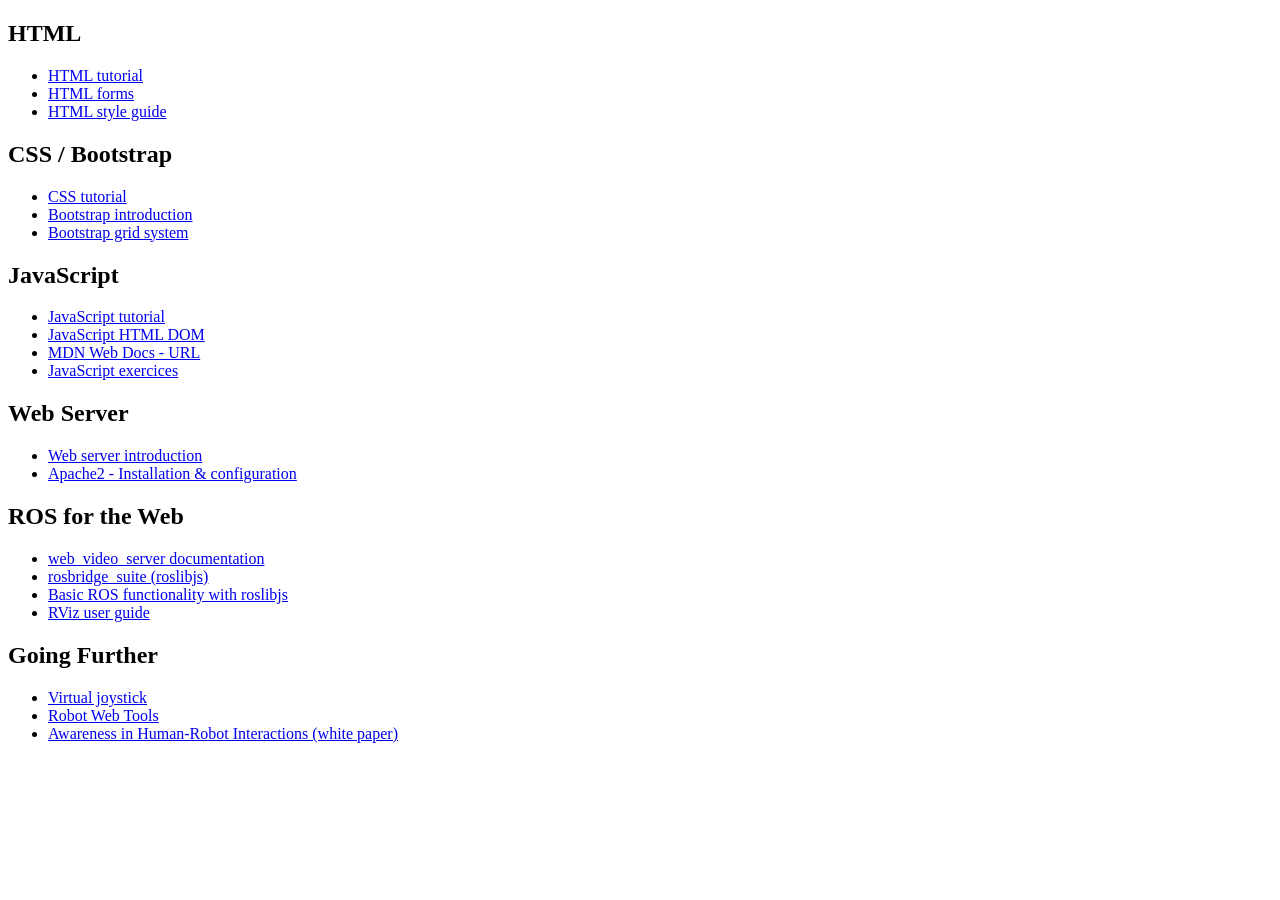
<file: racecar_web_interface/links.html>
<!DOCTYPE html>
<html lang="en">

<head>
    <meta charset="UTF-8">
    <meta name="viewport" content="width=device-width, initial-scale=1.0">
    <title>Links | GRO525</title>
</head>

<body>
    <p>
    <h2>HTML</h2>
    <ul>
        <li><a href="https://www.w3schools.com/html/default.asp">HTML tutorial</a></li>
        <li><a href="https://www.w3schools.com/html/html_forms.asp">HTML forms</a></li>
        <li><a href="https://www.w3schools.com/html/html5_syntax.asp">HTML style guide</a></li>
    </ul>
    </p>
    <p>
    <h2>CSS / Bootstrap</h2>
    <ul>
        <li><a href="https://www.w3schools.com/css/default.asp">CSS tutorial</a></li>
        <li><a href="https://getbootstrap.com/docs/4.0/getting-started/introduction/">Bootstrap introduction</a></li>
        <li><a href="https://getbootstrap.com/docs/4.0/layout/grid/">Bootstrap grid system</a></li>
    </ul>
    </p>
    <p>
    <h2>JavaScript</h2>
    <ul>
        <li><a href="https://www.w3schools.com/js/default.asp">JavaScript tutorial</a></li>
        <li><a href="https://www.w3schools.com/js/js_htmldom.asp">JavaScript HTML DOM</a></li>
        <li><a href="https://developer.mozilla.org/en-US/docs/Web/API/URL">MDN Web Docs - URL</a></li>
        <li><a href="https://www.w3schools.com/js/exercise_js.asp">JavaScript exercices</a></li>
    </ul>
    </p>
    <p>
    <h2>Web Server</h2>
    <ul>
        <li><a
                href="https://developer.mozilla.org/en-US/docs/Learn/Common_questions/Web_mechanics/What_is_a_web_server">Web
                server introduction</a></li>
        <li><a
                href="https://www.digitalocean.com/community/tutorials/how-to-install-the-apache-web-server-on-ubuntu-22-04">Apache2
                - Installation & configuration</a></li>
    </ul>
    </p>
    <p>
    <h2>ROS for the Web</h2>
    <ul>
        <li><a href="http://wiki.ros.org/web_video_server">web_video_server documentation</a></li>
        <li><a href="https://github.com/RobotWebTools/rosbridge_suite">rosbridge_suite (roslibjs)</a></li>
        <li><a href="http://wiki.ros.org/roslibjs/Tutorials/BasicRosFunctionality">Basic ROS functionality with
                roslibjs</a></li>
        <li><a href="https://docs.ros.org/en/jazzy/Tutorials/Intermediate/RViz/RViz-User-Guide/RViz-User-Guide.html">RViz
                user guide</a></li>
    </ul>
    </p>
    <p>
    <h2>Going Further</h2>
    <ul>
        <li><a href="https://github.com/jeromeetienne/virtualjoystick.js">Virtual joystick</a></li>
        <li><a href="https://robotwebtools.github.io/">Robot Web Tools</a></li>
        <li><a href="https://www.cs.uml.edu/~holly/papers/smc2003.pdf">Awareness in Human-Robot Interactions (white
                paper)</a></li>
    </ul>
    </p>

</body>

</html>
</file>
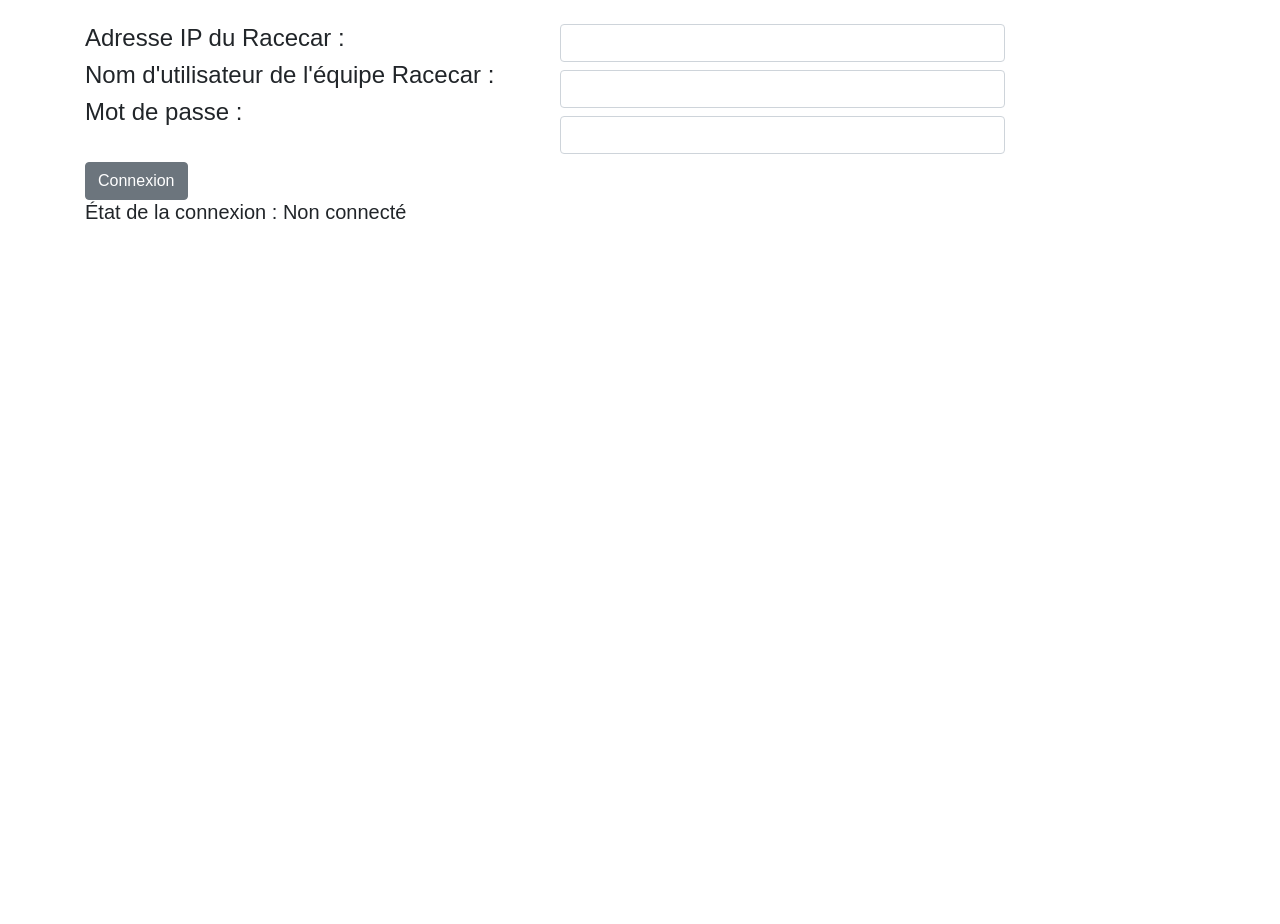
<file: src/racecar-ros2/racecar_web_interface/login.html>
<!DOCTYPE html>
<html lang="fr-CA">
 
<head>
    <!-- Required meta tags -->
    <meta charset="UTF-8">
    <meta name="viewport" content="width=device-width, initial-scale=1.0, shrink-to-fit=no">
 
    <!-- CSS -->
    <link rel="stylesheet" href="css/bootstrap.min.css">
    <link rel="stylesheet" href="css/dashboard.css">
 
    <!-- JavaScript - Import Dependencies -->
    <!-- jQuery first, then Popper.js, then Bootstrap JS -->
    <script src="js/jquery-3.3.1.slim.min.js"></script>
    <script src="js/popper.min.js"></script>
    <script src="js/bootstrap.min.js"></script>
    <script src="js/virtualjoystick.js"></script>
    <script src="js/roslib.min.js"></script> <!-- rosbridge -->
 
    <title>GRO525 | Page de connexion</title>
</head>
 
<body>
    <!-- Menu BEGIN-->
   
 
    <!-- Menu END-->
 
    <!-- Main layout BEGIN-->
 
    <div class="container mt-4">
        <div class="row">
        <div class="col-12 col-md-5">
             <label class="text-black d-block h4">Adresse IP du Racecar : </label>
            <label class="text-black d-block h4">Nom d'utilisateur de l'équipe Racecar : </label>
            <label class="text-black d-block h4">Mot de passe : </label>
        </div>
        <div class="col-12 col-md-5 ">
            <input type="text" id="IpAdress" class="form-control mb-2" >
            <input type="text" id="Username" class="form-control mb-2" >
            <input type="password" id="Password" class="form-control mb-2" >
 
        </div>
 
     </div>
     
     <button class="btn btn-secondary" id="btnconnection"> Connexion </button>
     <div class="text-black h5">
        État de la connexion : <span id="connectionstate"> Non connecté </span>
 
     </div>
 
    </div>
 
    </div>
     
    <!-- Main layout END-->
 
    <!-- vvv Use this file for your scripts vvv-->
    <script type="text/javascript" src="login.js"></script>
</body>
 
</html>
</file>
<file: src/racecar-ros2/racecar_web_interface/css/dashboard.css>
html,
body {
  font-size: 100%;
  font-family: Helvetica;
  height: 100%;
}

/*
 * Sidebar
 */

.sidebar {
  position: fixed;
  top: 0;
  bottom: 0;
  left: 0;
  /* Behind the navbar */
  z-index: 100;
  /* Height of navbar */
  padding: 48px 0 0;
  box-shadow: inset -1px 0 0 rgba(0, 0, 0, .1);
}

.sidebar-sticky {
  position: relative;
  top: 0;
  height: calc(100vh - 48px);
  padding-top: .5rem;
  overflow-x: hidden;
  /* Scrollable contents if viewport is shorter than content. */
  overflow-y: auto;
}

@supports ((position: -webkit-sticky) or (position: sticky)) {
  .sidebar-sticky {
    position: -webkit-sticky;
    position: sticky;
  }
}

.sidebar .nav-link {
  font-weight: 500;
  color: #333;
}

.sidebar .nav-link.active {
  color: #007bff;
}

.sidebar-heading {
  font-size: .75rem;
  text-transform: uppercase;
}

/*
 * Content
 */

[role="main"] {
  /* Space for fixed navbar */
  padding-top: 133px;
}

@media (min-width: 768px) {
  [role="main"] {
    /* Space for fixed navbar */
    padding-top: 48px;
  }
}

/*
 * Navbar
 */

.navbar-brand {
  padding-top: .75rem;
  padding-bottom: .75rem;
  font-size: 1rem;
  background-color: rgba(0, 0, 0, .25);
  box-shadow: inset -1px 0 0 rgba(0, 0, 0, .25);
}

.navbar .form-control {
  padding: .75rem 1rem;
  border-width: 0;
  border-radius: 0;
}

.form-control-dark {
  color: #fff;
  background-color: rgba(255, 255, 255, .1);
  border-color: rgba(255, 255, 255, .1);
}

.form-control-dark:focus {
  border-color: transparent;
  box-shadow: 0 0 0 3px rgba(255, 255, 255, .25);
}
</file>
